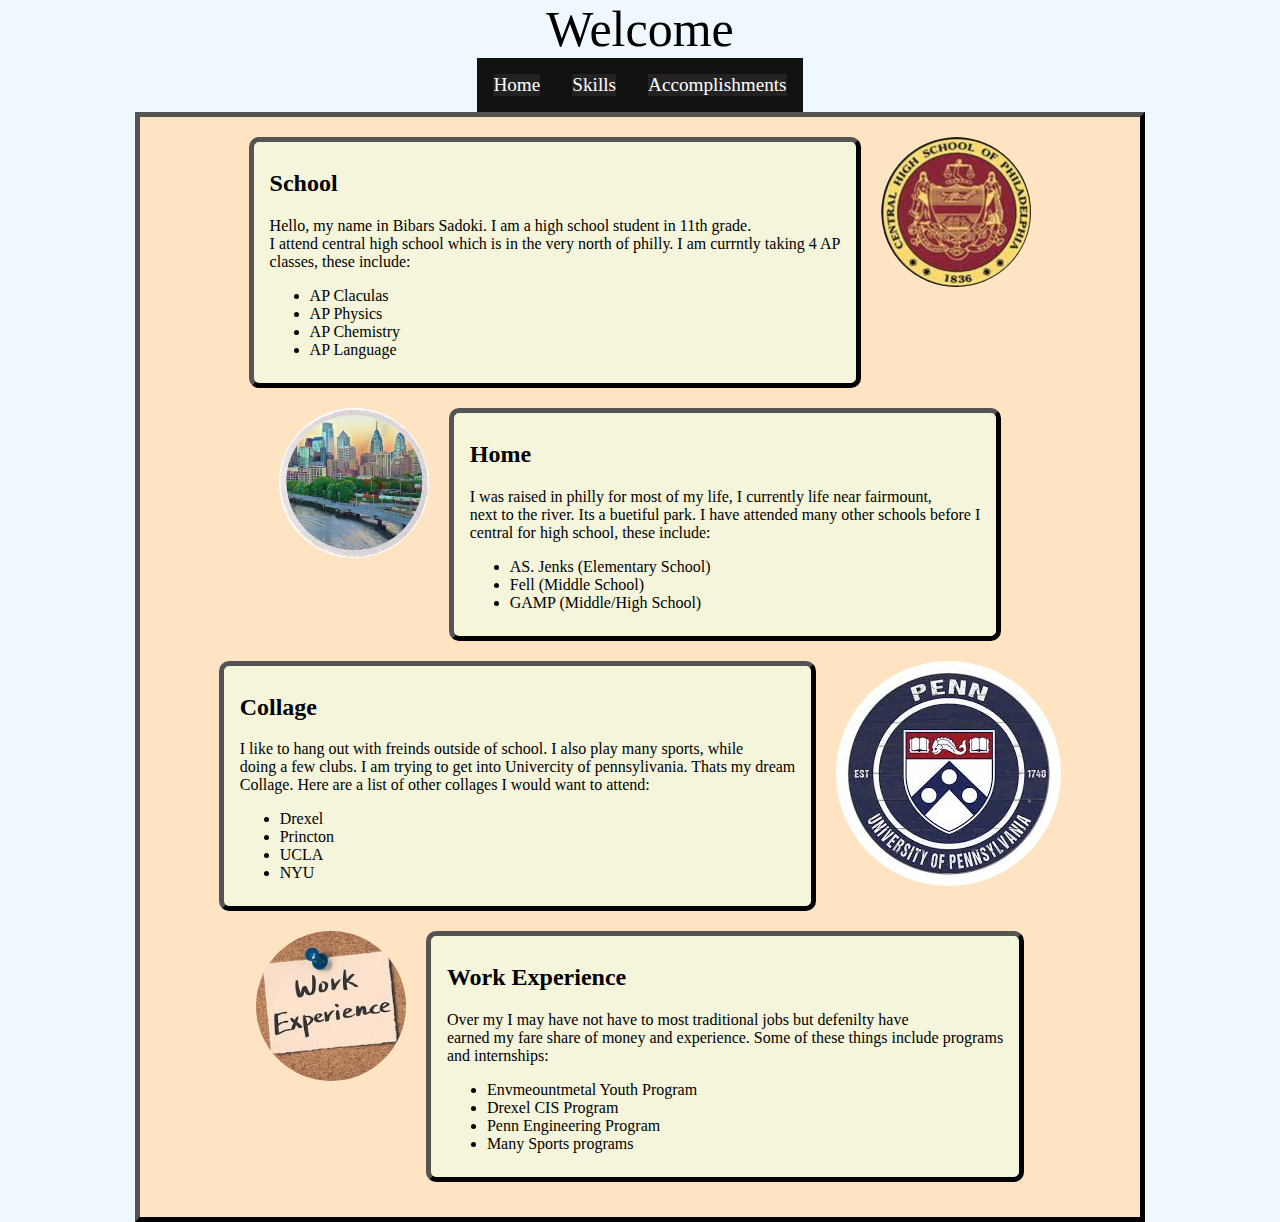
<file: index.html>
<html lang="en">
<head>
    <meta charset="UTF-8">
    <meta name="viewport" content="width=device-width, initial-scale=1.0">
    <title>Digtial Resume</title>
    <link rel="stylesheet" href="index.css">
</head>
<body>

<!----------------------This is the navigation bar------------------------->

    <div id="title">Welcome</h1></div>
<div class="main">
    <div class="box"> 
        <a href="index.html" class="item">Home</a>
    </div>

    <div class="box">
        <a href="skills.html" class="item">Skills</a>
    </div>

    <div class="box">
        <a href="accomplishments.html" class="item">Accomplishments</a>
    </div>
</div>

<!-------------------- Main Page Starts ---------------------------->

<div id="AboutMe">

    <div id="AboutMe1">
        <div id="text1">
            <h2>School</h2>
            <p>Hello, my name in Bibars Sadoki. I am a high school student in 11th grade. <br>
            I attend central high school which is in the very north of philly. I am currntly taking 4 AP <br>
            classes, these include: <br>
            </p>
            <ul>
                <li>AP Claculas</li>
                <li>AP Physics</li>
                <li>AP Chemistry</li>
                <li>AP Language</li>
            </ul>
        </div>
        <div id="image1">
            <img src="images/download.jpg" alt="Central High School">
        </div>
    </div>

    <div id="AboutMe2">
        <div id="image2">
            <img src="images/philly.jpg" alt="Philadelphia">
        </div>
        <div id="text2">
            <h2>Home</h2>
            <p>I was raised in philly for most of my life, I currently life near fairmount, <br>
            next to the river. Its a buetiful park. I have attended many other schools before I <br>
            central for high school, these include: </p>
            <ul>
                <li>AS. Jenks (Elementary School)</li>
                <li>Fell (Middle School)</li>
                <li>GAMP (Middle/High School)</li>
            </ul>
        </div>
    </div>

    <div id="AboutMe3">
        <div id="text3">
            <h2>Collage</h2>
            <p>I like to hang out with freinds outside of school. I also play many sports, while <br>
            doing a few clubs. I am trying to get into Univercity of pennsylivania. Thats my dream <br>
            Collage. Here are a list of other collages I would want to attend: </p>
            <ul>
                <li>Drexel</li>
                <li>Princton</li>
                <li>UCLA</li>
                <li>NYU</li>
            </ul>
        </div>
        <div id="image3">
            <img src="images/upenn.jpg" alt="Upenn">
        </div>
    </div>

    <div id="AboutMe4">
        <div id="image4">
            <img src="images/work (2).jpg" alt="">
        </div>
        <div id="text4">
            <h2>Work Experience</h2>
            <p>Over my I may have not have to most traditional jobs but defenilty have <br>
            earned my fare share of money and experience. Some of these things include programs <br>
            and internships: </p>
            <ul>
                <li>Envmeountmetal Youth Program</li>
                <li>Drexel CIS Program</li>
                <li>Penn Engineering Program</li>
                <li>Many Sports programs</li>
            </ul>
        </div>
    </div>

</div>

</body>
</html>
</file>
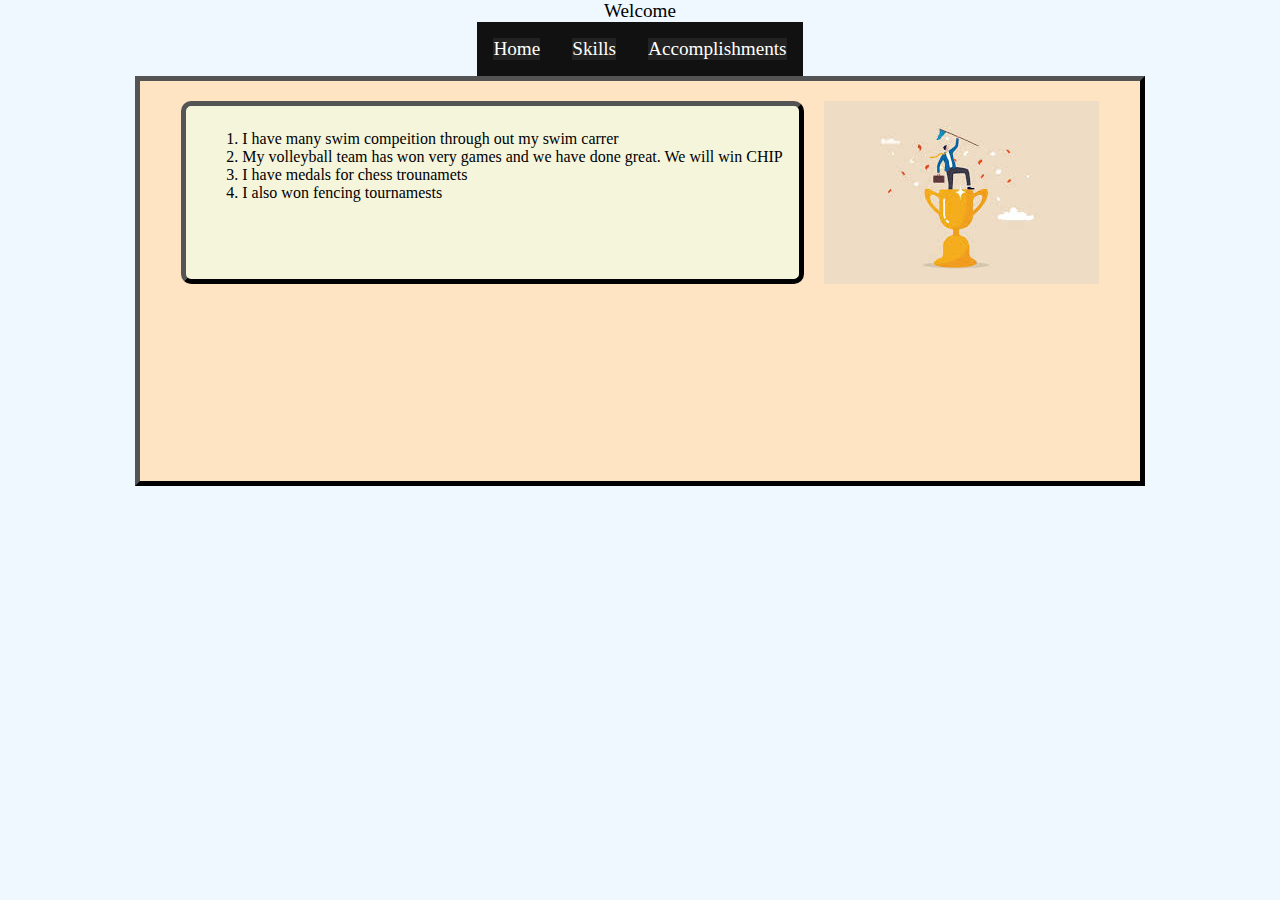
<file: accomplishments.html>
<html lang="en">
<head>
    <meta charset="UTF-8">
    <meta name="viewport" content="width=device-width, initial-scale=1.0">
    <title>Digital Resume</title>
    <link rel="stylesheet" href="accomplishment.css">
</head>
<body>
    <div id="title">Welcome</h1></div>
<div class="main">
    <div class="box"> 
        <a href="index.html" class="item">Home</a>
    </div>

    <div class="box">
        <a href="skills.html" class="item">Skills</a>
    </div>

    <div class="box">
        <a href="accomplishments.html" class="item">Accomplishments</a>
    </div>
</div>

<div id="mainPage">

    <div id="accompMe">
        <div id="accomplishmentList">
            <ol>
                <li>I have many swim compeition through out my swim carrer</li>
                <li>My volleyball team has won very games and we have done great. We will win CHIP</li>
                <li>I have medals for chess trounamets</li>
                <li>I also won fencing tournamests</li>
            </ol>

        </div>
        <div id="accomplishmentImage">
            <img src="images/victory.jpg" alt="">
        </div>
    </div>
</div>
</body>
</html>
</file>
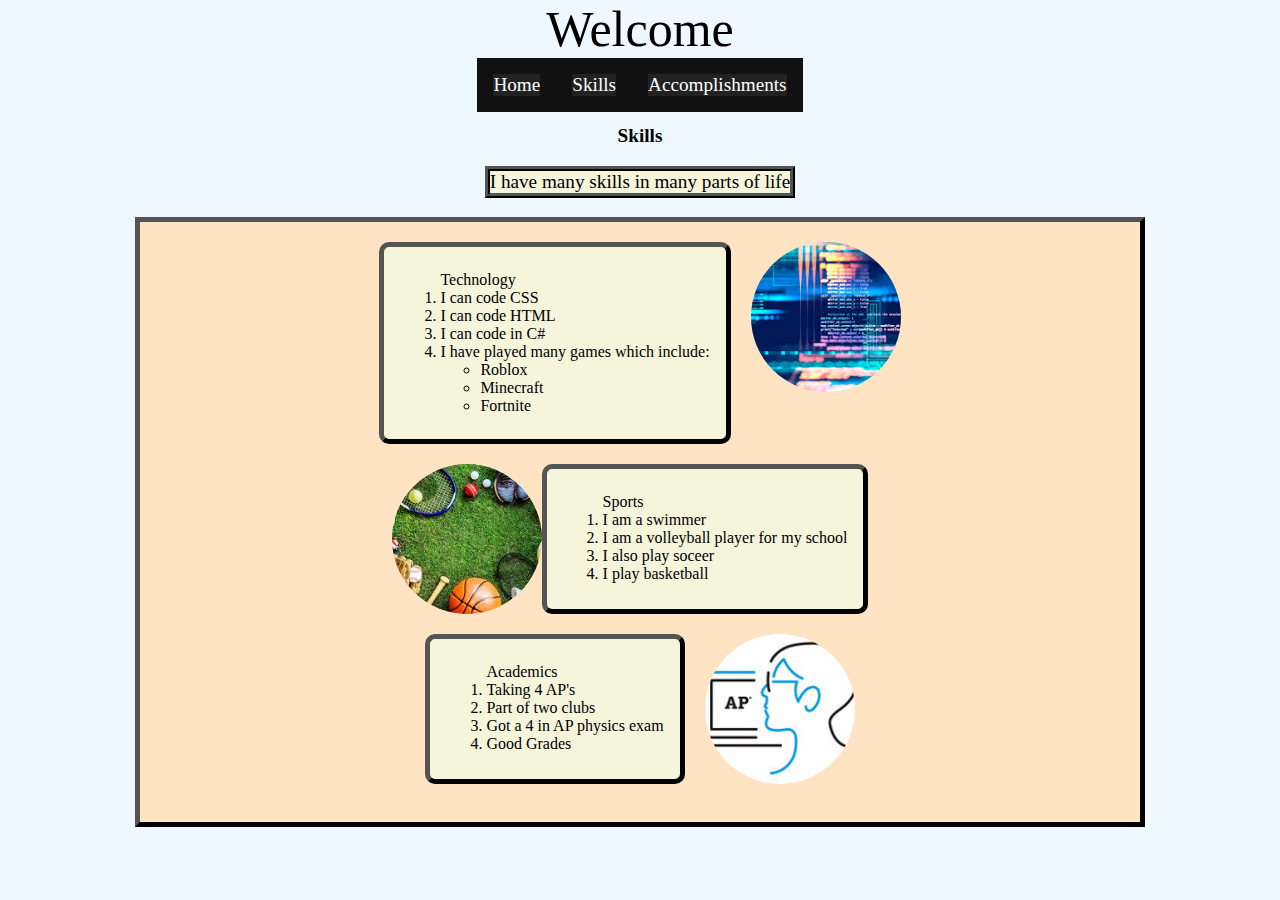
<file: skills.html>
<html lang="en">
<head>
    <meta charset="UTF-8">
    <meta name="viewport" content="width=device-width, initial-scale=1.0">
    <title>Digital Resume</title>
    <link rel="stylesheet" href="skills.css">
</head>
<body>
    <div id="title">Welcome</h1></div>
<div class="main">
    <div class="box"> 
        <a href="index.html" class="item">Home</a>
    </div>

    <div class="box">
        <a href="skills.html" class="item">Skills</a>
    </div>

    <div class="box">
        <a href="accomplishments.html" class="item">Accomplishments</a>
    </div>
</div>

<header id="header">
    <div id="text1">
        <h1>Skills</h1>
        <p>I have many skills in many parts of life</p>
    </div>
</header>

<div id="skills">

    <div id="tech">
        <div id="listTech">
            <ol>Technology
                <li>I can code CSS</li>
                <li>I can code HTML</li>
                <li>I can code in C#</li>
                <li>I have played many games which include: 
                    <ul>
                        <li>Roblox</li>
                        <li>Minecraft</li>
                        <li>Fortnite</li>
                    </ul>
                </li>
            </ol>

        </div>
        <!------------->
        <div id="imageTech">
            <img src="images/tech.jpg" alt="">
        </div>
    </div>


    <div id="sports">
        <div id="imageSports">
            <img src="images/sports.jpg" alt="">
        </div>
        <!------------->
        <div id="listSports">
            <ol>Sports
                <li>I am a swimmer</li>
                <li>I am a volleyball player for my school</li>
                <li>I also play soceer</li>
                <li>I play basketball</li>
            </ol>
        </div>
    </div>


    <div id="academics">
        <div id="listAcademics">
            <ol>Academics
                <li>Taking 4 AP's</li>
                <li>Part of two clubs</li>
                <li>Got a 4 in AP physics exam</li>
                <li>Good Grades</li>
            </ol>
        </div>
        <!------------>
        <div id="imageAcademics">
            <img src="images/ap's.jpg" alt="">
        </div>
    </div>

</div>


</body>
</html>
</file>
<file: index.css>
body {
    display: flex;
    margin: 0;
    padding: 0;
    box-sizing: border-box;
    background-color: aliceblue;
    flex-direction: column;
    justify-content: space-around;
    align-items: center;
}

.main {
    display: flex;                  /* activates flexbox */
    justify-content: center;        /* center boxes horizontally */
    align-items: center;            /* center vertically */
    gap: 2rem;                      /* space between boxes */
    background-color: #111;
    padding: 1rem;
}
.item {
  text-decoration: none;
  color: white;
  font-size: 1.2rem;
  font-weight: 500;
  transition: color 0.3s ease;
}
.item:hover {
  color: #00bfff; /* light blue on hover */
}
.box {
    background-color:  #222;
}
#title {
    text-align: center;
    text-shadow: #222;
    font-size: 50px;
}

/*=======================================*/
#AboutMe {
    display:flex;
    flex-direction: column;
    border: 5px outset black;
    width: 1000px;
    height: 1100px;
    background-color: bisque;
}

/*Section 1 - Main Page*/
#AboutMe1 {
    display: flex; 
    justify-content: center;
    margin-top: 20px;

}
#text1 {
    border: 5px outset black;
    border-radius: 10px;       /* rounds the corners */
    padding: 0.5rem 1rem;      /* space inside the box */
    background-color: beige;
    margin-right: 20px;
}
#image1 img{
    width: 150px; /* Set equal width and height */
    height: 150px;
    border-radius: 50%; /* Makes the image circular */
    object-fit: cover; /* Ensures the image fills the circle and maintains aspect ratio */
}

/*Section 2 Main Page*/
#text2 {
    border: 5px outset black;
    border-radius: 10px;       /* rounds the corners */
    padding: 0.5rem 1rem;      /* space inside the box */
    background-color: beige;
    margin-left: 20px;
}
#AboutMe2 {
    display: flex; 
    justify-content: center;
    margin-top: 20px;
}
#image2 img{
    width: 150px; /* Set equal width and height */
    height: 150px;
    border-radius: 50%; /* Makes the image circular */
    object-fit: cover; /* Ensures the image fills the circle and maintains aspect ratio */
}

/*Section 3 Main Page*/
#text3 {
    border: 5px outset black;
    border-radius: 10px;       /* rounds the corners */
    padding: 0.5rem 1rem;      /* space inside the box */
    background-color: beige;
    margin-right: 20px;

}
#AboutMe3 {
    display: flex; 
    justify-content: center;
    margin-top: 20px;
}
#image3 img{
    border-radius: 50%; /* Makes the image circular */
    object-fit: cover; /* Ensures the image fills the circle and maintains aspect ratio */
}

/*Section 4 Main Page*/
#AboutMe4 {
    display: flex;
    justify-content: center;
    margin-top: 20px;
}
#image4 img{
    width: 150px; /* Set equal width and height */
    height: 150px;
    border-radius: 50%; /* Makes the image circular */
    object-fit: cover; /* Ensures the image fills the circle and maintains aspect ratio */
}
#text4 {
    border: 5px outset black;
    border-radius: 10px;       /* rounds the corners */
    padding: 0.5rem 1rem;      /* space inside the box */
    background-color: beige;
    margin-left: 20px;
}
</file>
<file: accomplishment.css>
body {
    display: flex;
    margin: 0;
    padding: 0;
    box-sizing: border-box;
    background-color: aliceblue;
    flex-direction: column;
    justify-content: space-around;
    align-items: center;
}

.main {
    display: flex;                  /* activates flexbox */
    justify-content: center;        /* center boxes horizontally */
    align-items: center;            /* center vertically */
    gap: 2rem;                      /* space between boxes */
    background-color: #111;
    padding: 1rem;
}
.item {
  text-decoration: none;
  color: white;
  font-size: 1.2rem;
  font-weight: 500;
  transition: color 0.3s ease;
}
.item:hover {
  color: #00bfff; /* light blue on hover */
}
.box {
    background-color:  #222;
}
#title {
    text-align: center;
    text-shadow: #222;
    font-size: larger;
}
/*--------------------------------------------*/
#mainPage {
    display:flex;
    flex-direction: column;
    border: 5px outset black;
    width: 1000px;
    height: 400px;
    background-color: bisque;
}

#accompMe {
    display: flex; 
    justify-content: center;
    margin-top: 20px;
}
#accomplishmentList {
    border: 5px outset black;
    border-radius: 10px;       /* rounds the corners */
    padding: 0.5rem 1rem;      /* space inside the box */
    background-color: beige;
    margin-right: 20px;

}
</file>
<file: skills.css>
body {
    display: flex;
    margin: 0;
    padding: 0;
    box-sizing: border-box;
    background-color: aliceblue;
    flex-direction: column;
    justify-content: space-around;
    align-items: center;
}

.main {
    display: flex;                  /* activates flexbox */
    justify-content: center;        /* center boxes horizontally */
    align-items: center;            /* center vertically */
    gap: 2rem;                      /* space between boxes */
    background-color: #111;
    padding: 1rem;
}
.item {
  text-decoration: none;
  color: white;
  font-size: 1.2rem;
  font-weight: 500;
  transition: color 0.3s ease;
}
.item:hover {
  color: #00bfff; /* light blue on hover */
}
.box {
    background-color:  #222;
}
#title {
    text-align: center;
    text-shadow: #222;
    font-size: 50px;
}
/*--------------------------------------------*/

#header {
    display: flex;
    justify-content: center;
}
#header h1{
    text-align: center;
    text-shadow: #222;
    font-size: larger;
}
#header p{
    text-align: center;
    text-shadow: #222;
    font-size: larger;
    border: 5px ridge black;
    background-color: beige;
}

/*-----------------------------------------------*/
#skills {
    display:flex;
    flex-direction: column;
    border: 5px outset black;
    width: 1000px;
    height: 600px;
    background-color: bisque;
    align-items: center;
}

/*--------------------------------------------------*/
#tech {
    display: flex;
    justify-content: center;
    margin-top: 20px;
}
#listTech {
    border: 5px outset black;
    border-radius: 10px;       /* rounds the corners */
    padding: 0.5rem 1rem;      /* space inside the box */
    background-color: beige;
    margin-right: 20px;
}
#imageTech img{
    width: 150px; /* Set equal width and height */
    height: 150px;
    border-radius: 50%; /* Makes the image circular */
    object-fit: cover; /* Ensures the image fills the circle and maintains aspect ratio */
}

/*---------------------------------------------------------------------*/
#sports {
    display: flex;
    justify-content: center;
    margin-top: 20px;
}
#listSports {
    border: 5px outset black;
    border-radius: 10px;       /* rounds the corners */
    padding: 0.5rem 1rem;      /* space inside the box */
    background-color: beige;
    margin-right: 20px;
}
#imageSports img{
    width: 150px; /* Set equal width and height */
    height: 150px;
    border-radius: 50%; /* Makes the image circular */
    object-fit: cover; /* Ensures the image fills the circle and maintains aspect ratio */
}

/*---------------------------------------------------------------*/
#academics {
    display: flex;
    justify-content: center;
    margin-top: 20px;
}
#listAcademics {
     border: 5px outset black;
    border-radius: 10px;       /* rounds the corners */
    padding: 0.5rem 1rem;      /* space inside the box */
    background-color: beige;
    margin-right: 20px;
}
#imageAcademics img{
     width: 150px; /* Set equal width and height */
    height: 150px;
    border-radius: 50%; /* Makes the image circular */
    object-fit: cover; /* Ensures the image fills the circle and maintains aspect ratio */
}
</file>
